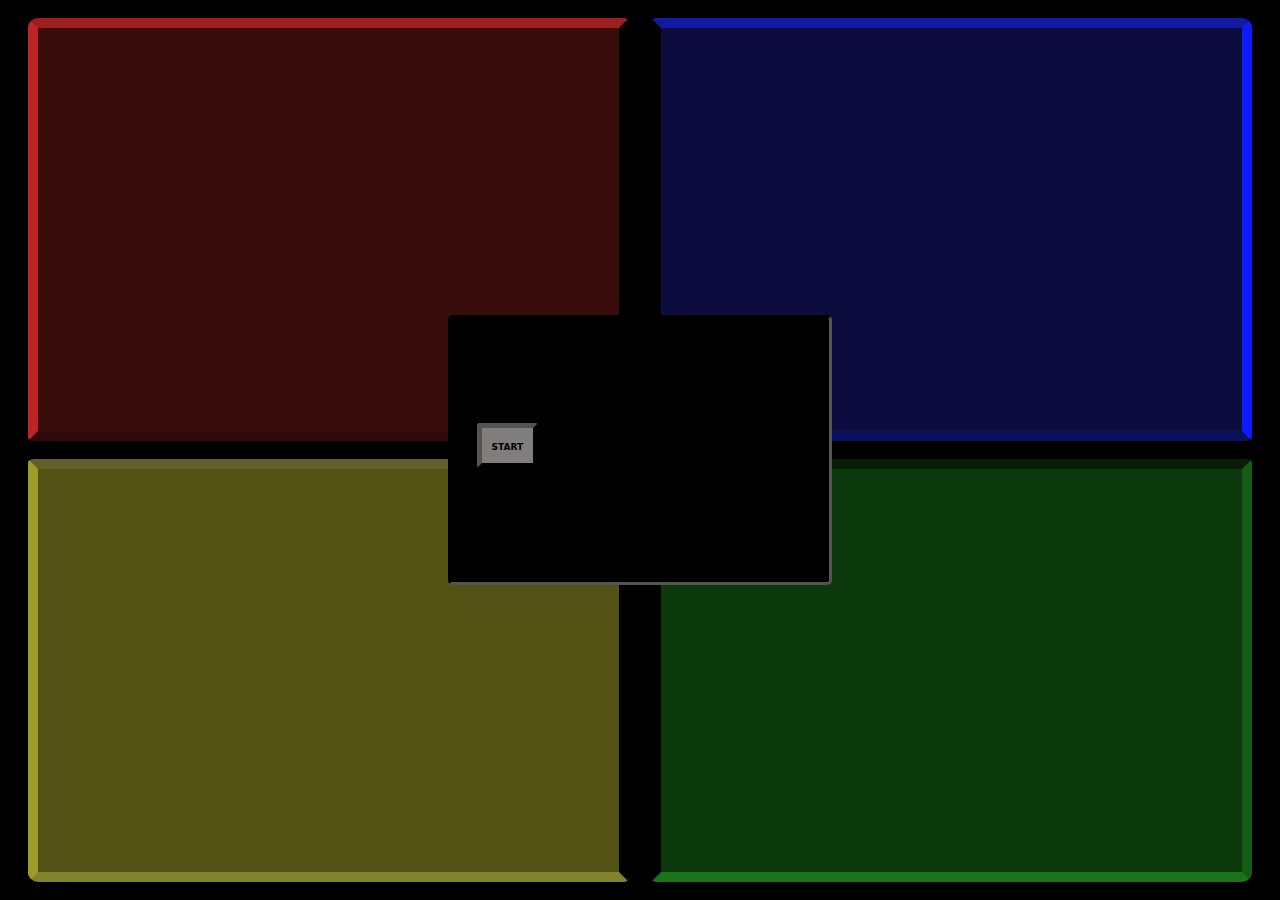
<file: index.html>
<!DOCTYPE html>
<html lang="en">
<head>
    <meta charset="UTF-8">
    <meta name="viewport" content="width=device-width, initial-scale=1.0">
    <title>Document</title>
    <link rel="stylesheet" href="style.css">
    
</head>
<body>

   
<header id="header">

    <h1 class="heading1" id="heading1"> memory color game</h1>

    <div class="buttons">
        <br>
        <button class="start" id="start">start</button>
       
        <br>
    </div>
   
</header>

<div id="wrapperPointNext" class="wrapperPointNext">

    <p id="points" class="points"> max points: </p>
    
    <button class="next"  id="next">next round</button>

</div>

<div id="winner" class="winner">

    <p id="points" class="points"> You Won!</p>
</div>

<div id="loser" class="loser">
  <p id="points" class="points"> You Lost!</p>
</div>
<div class="squares">
    
<div class="squaresUp" id="squaresUp" >
    
    <button class="squareRed" id="squareRed"></button>  
  
    <button class="squareBlue" id="squareBlue"></button>

</div>

<div class="squaresDown" id= "squaresDown">

    <button class="squareYellow" id="squareYellow"></button>
   
    <button class="squareGreen" id = "squareGreen"></button>

    <script src="index.js"></script>
</body>
</html>
</file>
<file: style.css>
* {margin: 0; 
padding: 0;
box-sizing: border-box;}

body {
background-color:black;
position: relative;}


    header {
     position: fixed;
     width: 30vw;
     height: 30vh;
     background-color: black;
     display: flex;
     flex-direction: row-reverse;;
     top: 35vh;
     bottom: 35vh;
     left: 35vw;
     right:35vw;
     justify-content: space-evenly;
     text-size-adjust: auto;
     border-radius: 5px;
     justify-content: space-evenly;
     align-items: center;
     z-index: 1;
     border-style:inset;
     border-width: 3px;
     border-color: black;

   }

        .heading1{
         animation-duration: 10s;
         animation-name:color;
         animation-iteration-count: infinite;
         display: flex;
         width: 30vw;
         height: 30vh;
         font-family:system-ui, -apple-system, BlinkMacSystemFont, 'Segoe UI', Roboto, Oxygen, Ubuntu, Cantarell, 'Open Sans', 'Helvetica Neue', sans-serif; 
         font-variant:small-caps;
         font-weight:600;
         font-stretch: extra-expanded;
         -webkit-text-size-adjust: auto;
         /* color: rgb(255, 255, 255);  */
         letter-spacing: 0.7dvi;
         justify-content: space-evenly;
         align-items: center;
         /* margin: 1.5vw; */
         padding-left: 0.5rem;
         padding-right: 0.2rem;
         overflow: hidden;
         border-width: 0.4;
         }
         
             @keyframes color { 
             0% { -webkit-text-fill-color: rgb(197, 2, 2);text-shadow: rgba(241, 14, 14, 0.542) 1px 0 11px;}
             25%{-webkit-text-fill-color:rgb(195, 195, 1);text-shadow: rgba(242, 252, 131, 0.907) 1px 0 8px;}
             50%{ -webkit-text-fill-color:rgb(1, 96, 1);text-shadow:rgba(8, 255, 8, 0.395) 1px 0 9px; }
             75%{ -webkit-text-fill-color:rgb(4, 4, 146);text-shadow: rgba(32, 32, 237, 0.671) 1px 0 14px;}
             100%{ -webkit-text-fill-color:rgb(197, 2, 2);text-shadow: rgba(255, 34, 34, 0.55) 1px 0 16px;}}




        .buttons { 
         position: relative; padding-bottom: 1vh;}

            .start {
             display: flex;
             justify-content: center;
             margin: 2dvi; 
             padding: 10px; 
             border-width: 5px;
             border-style: outset;
             border-radius: 3px; 
             font-family:system-ui, -apple-system, BlinkMacSystemFont, 'Segoe UI', Roboto, Oxygen, Ubuntu, Cantarell, 'Open Sans', 'Helvetica Neue', sans-serif;
             font-variant:small-caps;
             font-weight: 800;
             background-color:rgb(128, 125, 125);
             animation-duration: 2s;
             animation-name: bottonColor;
             animation-iteration-count: infinite;
             cursor: pointer;
             -webkit-text-fill-color: black;
            }

            .start:active{
              background-color: #6b6b6b;
              /* border-style: inset; */
              transform: translateY(2px);
            }
                  
              /* @keyframes bottonColor {  */
                     /* 0% {border-style: outset ;}
                     50% {border-style: inset;}
                     100% {border-width: outset;}} */ 


          .wrapperPointNext {
           position: fixed;
           width: 30vw;
           height: 30vh;
           background-color: black;
           display: flex;
           flex-direction: row-reverse;;
           top: 35vh;
           bottom: 35vh;
           left: 35vw;
           right:35vw;
           justify-content: space-evenly;
           text-size-adjust: auto;
           border-radius: 5px;
           justify-content: space-evenly;
           align-items: center;
           z-index: 1;
           border-style:inset;
           border-width: 3px;
           border-color: black;
           flex-direction: column
          }

            
            
            .points { font-family: system-ui, -apple-system, BlinkMacSystemFont, 'Segoe UI', Roboto, Oxygen, Ubuntu, Cantarell, 'Open Sans', 'Helvetica Neue', sans-serif;
             color: whitesmoke;
             letter-spacing: 0.4dvi;}
             /* position: fixed; }    */

            .next { 
              display: flex;
              justify-content: center;
              /* margin: 2dvi;  */
              padding: 10px; 
              border-width: 5px;
              border-style: outset;
              border-radius: 3px; 
              font-family:system-ui, -apple-system, BlinkMacSystemFont, 'Segoe UI', Roboto, Oxygen, Ubuntu, Cantarell, 'Open Sans', 'Helvetica Neue', sans-serif;
              font-variant:small-caps;
              font-weight: 800;
              background-color:rgb(128, 125, 125);
              animation-duration: 2s;
              animation-name: bottonColor;
              animation-iteration-count: infinite;
              cursor: pointer;
              -webkit-text-fill-color: black;
             }

             .next:active{
              background-color: #6b6b6b;
              /* border-style: inset; */
              transform: translateY(2px);
            }

          .winner{
            position: fixed;
            width: 30vw;
            height: 30vh;
            background-color: black;
            display: flex;
            flex-direction: row-reverse;;
            top: 35vh;
            bottom: 35vh;
            left: 35vw;
            right:35vw;
            justify-content: space-evenly;
            text-size-adjust: auto;
            border-radius: 5px;
            justify-content: space-evenly;
            align-items: center;
            z-index: 0;
            border-style:inset;
            border-width: 3px;
            border-color: black;
            flex-direction: column;
            font-variant: small-caps;
            font-size:xx-large;
            text-align: center;
            -webkit-text-fill-color: rgb(133, 197, 38);
            z-index: -1;
           }
            
           .loser{
            position: fixed;
            width: 30vw;
            height: 30vh;
            background-color: black;
            display: flex;
            flex-direction: row-reverse;;
            top: 35vh;
            bottom: 35vh;
            left: 35vw;
            right:35vw;
            justify-content: space-evenly;
            text-size-adjust: auto;
            border-radius: 5px;
            justify-content: space-evenly;
            align-items: center;
            z-index: 0;
            border-style:inset;
            border-width: 3px;
            border-color: black;
            flex-direction: column;
            font-variant: small-caps;
            font-size:xx-large;
            -webkit-text-fill-color: rgb(133, 197, 38);
            text-align: center;
            z-index: -1;
           }
        

      .squaresUp{
       display: flex; 
       justify-content: center; 
       margin-top: 2vh ; 
       margin-bottom: 2vh;
       margin-right: 1vw; 
       margin-left:1vw ;}

         .squareRed { 
          width: 47vw;; 
          height: 47vh; 
          background-color: rgb(57, 12, 12);
          margin-right: 1.7vw;
          border-top-left-radius: 10px;
          border-top-right-radius: 1%;
          border-bottom-left-radius: 1%;
          border-bottom-right-radius: 1%;
          border-style:outset;
          border-width: 10px;
          border-left-color:rgb(187, 37, 37);
          border-top-color:rgb(158, 29, 29);
          border-bottom-color:rgb(130, 30, 30);
          border-right-color:rgb(4, 1, 1);
          cursor: pointer;
          z-index: -1;}
            
          .squareRed:active{
            background-color: red;
            border-style: inset; 
            transform: translateY(4px);
          }


         .squareBlue {
          width:47vw;
          height: 47vh; ;
          background-color: rgb(12, 12, 63);
          border-top-right-radius: 10px;
          border-bottom-right-radius: 1%;
          border-top-left-radius: 1%;
          border-bottom-right-radius: 1%;
          border-bottom-left-radius: 1%;
          border-style:inset;
          border-width: 10px;
          border-left-color:rgb(1, 2, 9);
          border-top-color:rgb(28, 39, 246);
          border-bottom-color:  rgb(1, 2, 11);
          border-right-color:rgb(12, 22, 205);
          z-index: -1;
          cursor: pointer;} 

          .squareBlue:active{
            border-style: outset; 
            transform: translateY(4px);
          }




   .squaresDown { 
    display: flex; 
    justify-content: center;
    margin-bottom: 2vh;
    margin-right: 1vw; 
    margin-left:1vw }

         .squareGreen { 
          width:47vw;
          height: 47vh;
          background-color: rgb(12, 57, 12);
          border-bottom-right-radius: 10px;
          border-top-right-radius: 1%;
          border-bottom-left-radius: 1%;
          border-top-left-radius: 1%;
          border-style:inset;
          border-width: 10px;
          border-left-color:rgb(6, 26, 6);
          border-top-color: rgb(26, 116, 26);
          border-bottom-color:  rgb(26, 116, 26);
          border-right-color:rgb(21, 91, 21) ;
          cursor: pointer;
          z-index: -1;}

          .squareGreen:active{
            background-color:green;
            transform: translate(-3px,4px);
            border-style: outset; 
          }

          /* .squareGreen.active {hover, }
          */
        .squareYellow {
          width: 47vw;
          height:47vh;
          background-color: rgb(83, 82, 21);
          margin-right: 1.7vw;
          border-bottom-left-radius: 10px;
          border-top-left-radius: 1%;
          border-top-right-radius: 1%;
          border-bottom-right-radius: 1%;
          border-left-color: rgb(158, 156, 41);
          border-top-color: rgb(12, 12, 5);
          border-bottom-color: rgb(215, 215, 75);
          border-right-color:rgb(12, 12, 5) ;
          border-width: 10px;
          z-index: -1;
          cursor: pointer;}

          .squareYellow:active{
            transform: translate(3px,2px);
            border-style: inset; 
            border-top: 1px;
          }

         
          @media screen and (max-width: 800px) {
            body {max-width: 100%;
              max-height: 100%;
              overflow-y: hidden; }
            header {flex-direction:column-reverse;}
            .heading1 {
              font-size:x-large;
              text-align: center;
              margin-bottom: 3vw;
              overflow: hidden;}
            .start{margin: 0.2dvb; 
              overflow: hidden; 
              border-color: rgb(128, 125, 125);
            } }

          @media screen and (max-width: 540px) {
            body {max-width: 100%;
              max-height: 100%;
              overflow-y: hidden; }
            header {flex-direction:column-reverse;
              .heading1 {
                font-size:large;
                text-align: left;
              margin-bottom: 3vh;
              overflow: hidden;}
              .start{margin-top: 3dvb; 
              overflow: hidden;
              border-color: rgb(128, 125, 125) }
           .next{
            margin: 3px; 
            padding: 4px;
            border-color: rgb(128, 125, 125) 
              }
          }}

          @media screen and (max-width: 400px) {
            body {max-width: 100%;
              max-height: 100%;
              overflow-y: hidden; }
            header {flex-direction:column-reverse;
              .heading1 {
                font-size:medium;
                text-align: left;
                overflow: hidden; 
              margin-bottom: 3vh;}
              .start{margin-top: 3dvb;  
                overflow: hidden;
                border-color: rgb(128, 125, 125)}
              .next {
                margin: 2px; 
                padding: 4px;
                border-color: rgb(128, 125, 125) 
              }
          }}

          @media screen and (max-width: 390px) {
            body {max-width: 100%;
              max-height: 100%;
              overflow-y: hidden; }
            header {flex-direction:column-reverse;}
              .heading1 {
                font-size:small;
                text-align: left;
                overflow: hidden; 
              margin-bottom: 5vw;}
              .start{margin: 0.2dvb;  
                overflow: hidden;
                border-color: rgb(128, 125, 125)}
               .next {
                margin: 2px; 
                padding: 4px;
                border-color: rgb(128, 125, 125)}
              .points{
                font-size: smaller;
              }}

          @media screen and (max-width: 307px) {
            body {max-width: 100%;
                  max-height: 100%;
                  overflow-y: hidden; }
            header {flex-direction:column-reverse;}
              .heading1{
                font-size:x-small;
                text-align: left;
                overflow: hidden; 
                margin-bottom: 1vh;
                margin-top: 0.2vh;}
              .start{
                margin-top: 20px;
                margin: 5px;  
                overflow: hidden;
                padding: 7px; 
                border-width: 3px;
                border-color: rgb(128, 125, 125)}
               .next {
               margin: 1px; 
               padding: 4px; 
               border-color: rgb(128, 125, 125)}

               .points{
                font-size: smaller;} }
</file>
